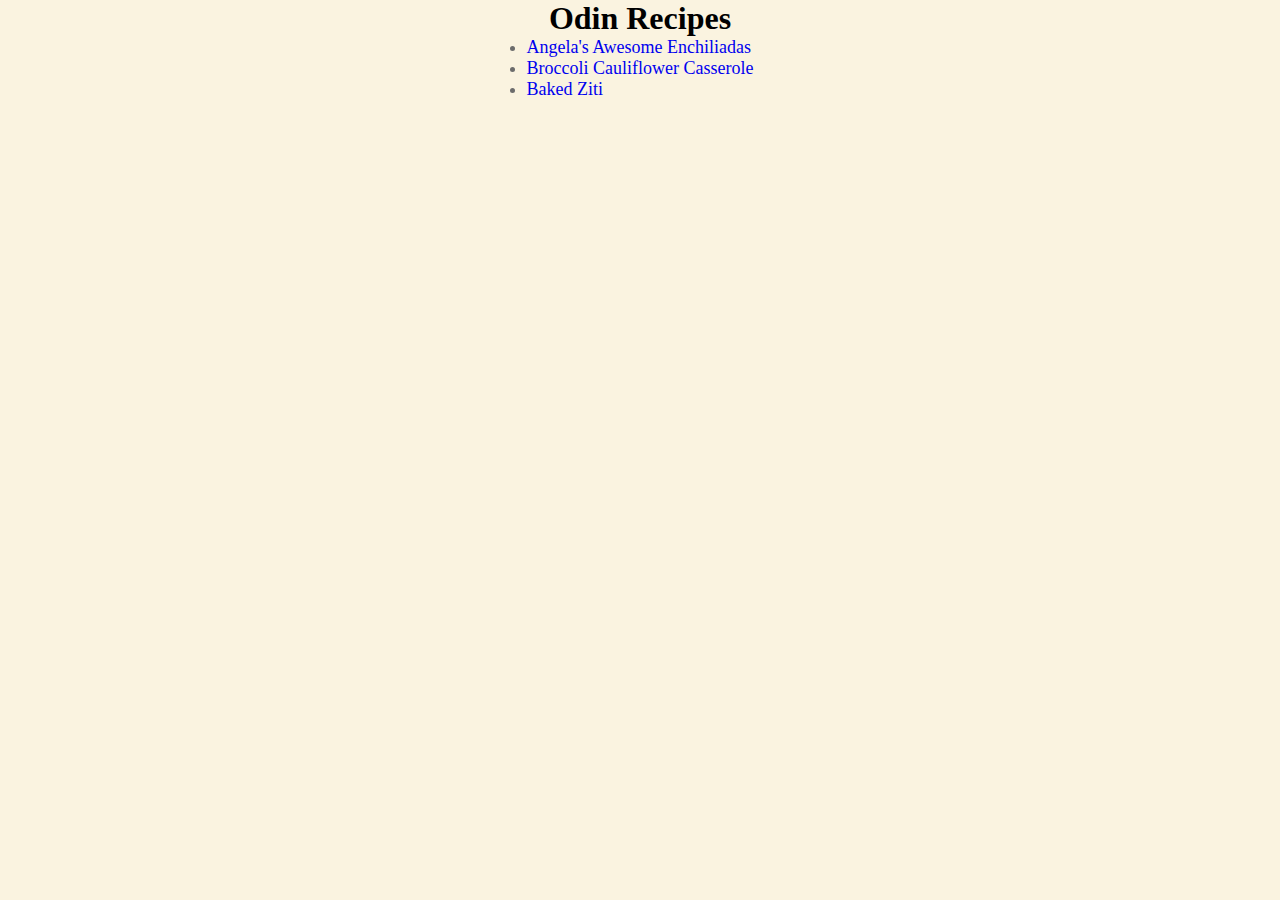
<file: index.html>
<!DOCTYPE html>
<html lang="en">
<head>
    <meta charset="UTF-8">
    <meta name="viewport" content="width=device-width, initial-scale=1.0">
    <link rel="stylesheet" href=".//recipes/css/style.css">
    <title>Document</title>
</head>
<body>
    <div class="title"><h1>Odin Recipes</h1></div>
    <div id="link"><ul>
        <li><a href="recipes/enchiladas.html" class="link">Angela's Awesome Enchiliadas</a></li>
        <li><a href="recipes/casserole.html" class="link">Broccoli Cauliflower Casserole</a></li>
        <li><a href="recipes/ziti.html" class="link">Baked Ziti</a></li>
    </ul></div>
</body>
</html>
</file>
<file: recipes/css/style.css>
*,
*::before,
*::after{
    box-sizing: border-box;
}
*{
    margin: 0px;
    padding: 0px;
}
body{
    background-color: #faf3e0;
}
.title{
    text-align: center;
    
}
.link{
    text-decoration: none;
}
.link:active{
    color:blue;
    text-decoration: none;
}
.link:visited{
    color: purple;
    text-decoration: none;
}
.link:hover{
    color: black;
    text-decoration: none;
}
#link{
    font-size: 18px;
    justify-content: center;
    display: flex;
}
.img{
    border-style:ridge;
    width: 600px;
    height: auto;
    border-radius: 25px;
    padding: auto;
    margin: 20px 0 20px 350px;
}
ul li::marker{
    color:#6c6c6c;
}
.food{
    font-family: 'Impact', fantasy;
    margin-bottom: 10px;
    padding-left: 10px;
}
.container{
    font-family: 'Helvetica' sans-serif;
    font-weight: 400px;
    padding-left: 1.125rem;
}
.ingredients{
    font-family: 'Impact', fantasy;
}
</file>
